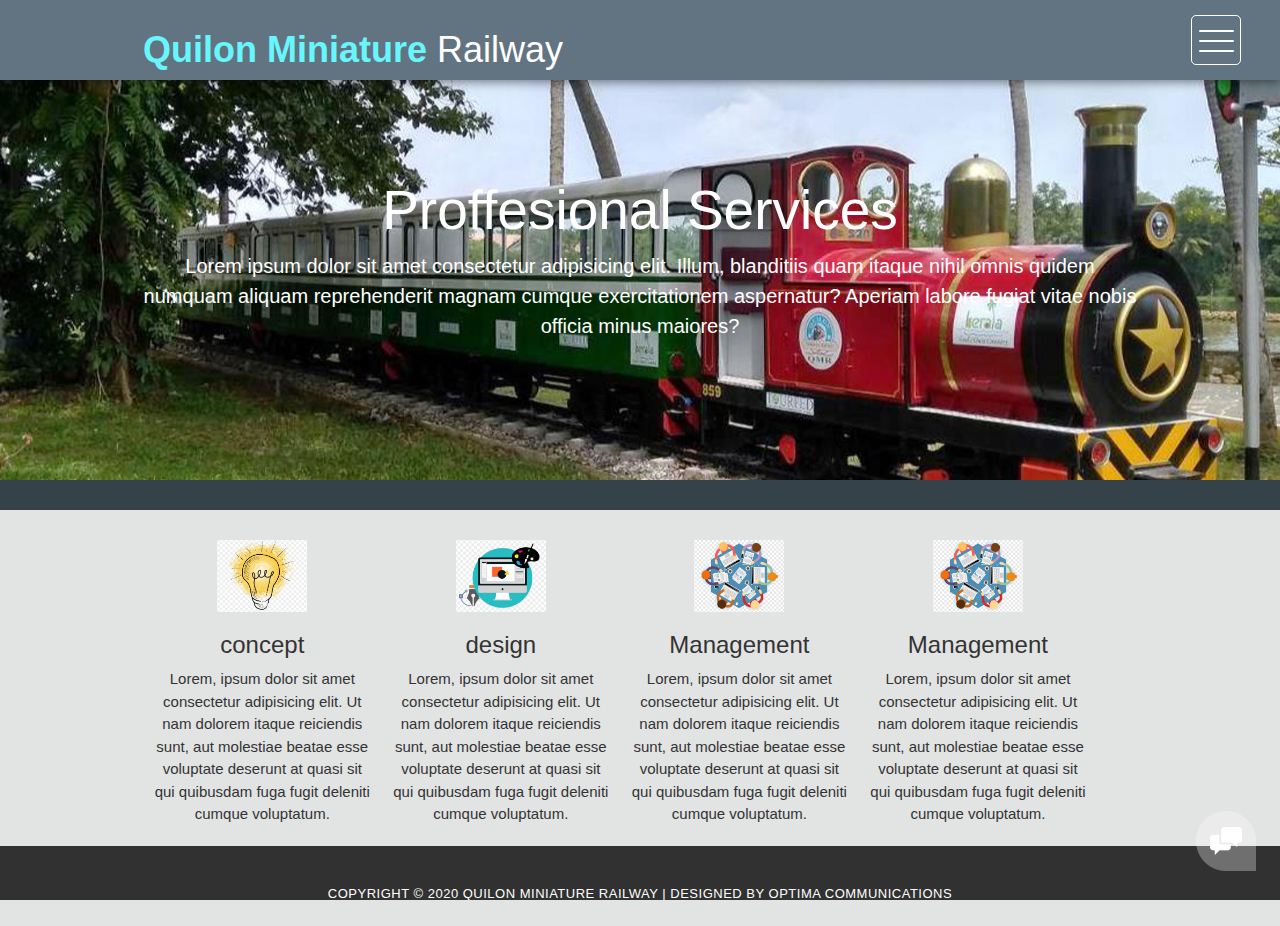
<file: qmr oct 11/index.html>
<!DOCTYPE html>
<html>
    <head>
        <meta charset="utf-8">
        <meta http-equiv="X-UA-Compatible" content="IE=edge,chrome=1">
  		<title>QMR | Home</title>

        <meta name="description" content="">
        <meta name="viewport" content="width=device-width, initial-scale=1">
        <link rel="apple-touch-icon" href="apple-touch-icon.jpg">

        <link rel="stylesheet" href="css/bootstrap.min.css">
        <link rel="stylesheet" href="css/bootstrap-theme.min.css">
        <link rel="stylesheet" href="css/fontAwesome.css">
        <link rel="stylesheet" href="css/light-box.css">
        <link rel="stylesheet" href="css/templatemo-style.css">

        <meta charset="utf-8">
        <meta name="viewport" content="width+device-width">
        <meta name="description" content="Tourism and Environment Trust">
        <meta name="keywords" content="projects consultants, design and management">
        <meta name="author" content="Optima Communications">
        <link rel="stylesheet" href="./css/style.css">

        <link href="https://fonts.googleapis.com/css?family=Kanit:100,200,300,400,500,600,700,800,900" rel="stylesheet">

        <script src="js/vendor/modernizr-2.8.3-respond-1.4.2.min.js"></script>
    </head>
    <body>
        <header>
            <div class="container">
                <div id="branding">
                    <h1><span class="highlight">Quilon Miniature</span> Railway</h1>
                </div>
            </div>
        </header>

        <nav>
            <div class="menu-icon">
            <span></span>
          </div>
        </nav>

        <section id="showcase">
            <div class="container">
                <h1>Proffesional Services</h1>
                <p>Lorem ipsum dolor sit amet consectetur adipisicing elit. Illum, blanditiis quam itaque nihil omnis quidem numquam aliquam reprehenderit magnam cumque exercitationem aspernatur? Aperiam labore fugiat vitae nobis officia minus maiores?</p>
            </div>
        </section>

        <section id="newsletter">
            <div class="container"></div>
        </section>

        <section id="boxes">
            <div class="container">
                <div class="box">
                    <img src="./img/logo_concept.png">
                    <h3>concept</h3>
                    <p>Lorem, ipsum dolor sit amet consectetur adipisicing elit. Ut nam dolorem itaque reiciendis sunt, aut molestiae beatae esse voluptate deserunt at quasi sit qui quibusdam fuga fugit deleniti cumque voluptatum.</p>
                </div>
                <div class="box">
                    <img src="./img/logo_design.png">
                    <h3>design</h3>
                    <p>Lorem, ipsum dolor sit amet consectetur adipisicing elit. Ut nam dolorem itaque reiciendis sunt, aut molestiae beatae esse voluptate deserunt at quasi sit qui quibusdam fuga fugit deleniti cumque voluptatum.</p>
                </div>
                <div class="box">
                    <img src="./img/logo_management.png">
                    <h3>Management</h3>
                    <p>Lorem, ipsum dolor sit amet consectetur adipisicing elit. Ut nam dolorem itaque reiciendis sunt, aut molestiae beatae esse voluptate deserunt at quasi sit qui quibusdam fuga fugit deleniti cumque voluptatum.</p>
                </div>
                <div class="box">
                    <img src="./img/logo_management.png">
                    <h3>Management</h3>
                    <p>Lorem, ipsum dolor sit amet consectetur adipisicing elit. Ut nam dolorem itaque reiciendis sunt, aut molestiae beatae esse voluptate deserunt at quasi sit qui quibusdam fuga fugit deleniti cumque voluptatum.</p>
                </div>
            </div>
        </section>

        <footer>
            <div class="container-fluid">
                <div class="col-md-12">
                    <p>Copyright &copy; 2020 Quilon Miniature Railway 
        
        | Designed by Optima Communications</p>
                </div>
            </div>
        </footer>

          <!-- Modal button -->
    <div class="popup-icon">
        <button id="modBtn" class="modal-btn"><img src="img/contact-icon.png" alt=""></button>
      </div>  
  
      <!-- Modal -->
      <div id="modal" class="modal">
        <!-- Modal Content -->
        <div class="modal-content">
          <!-- Modal Header -->
          <div class="modal-header">
            <h3 class="header-title">Say hello to <em>Q.M.R</em></h3>
            <div class="close-btn"><img src="img/close_contact.png" alt=""></div>    
          </div>
          <!-- Modal Body -->
          <div class="modal-body">
            <div class="col-md-6 col-md-offset-3">
              <form id="contact" action="" method="post">
                  <div class="row">
                      <div class="col-md-12">
                        <fieldset>
                          <input name="name" type="text" class="form-control" id="name" placeholder="Your name..." required>
                        </fieldset>
                      </div>
                      <div class="col-md-12">
                        <fieldset>
                          <input name="email" type="email" class="form-control" id="email" placeholder="Your email..." required>
                        </fieldset>
                      </div>
                      <div class="col-md-12">
                        <fieldset>
                          <textarea name="message" rows="6" class="form-control" id="message" placeholder="Your message..." required></textarea>
                        </fieldset>
                      </div>
                      <div class="col-md-12">
                        <fieldset>
                          <button type="submit" id="form-submit" class="btn">Send Message Now</button>
                        </fieldset>
                      </div>
                  </div>
              </form>
            </div>
          </div>
        </div>
      </div>

      <section class="overlay-menu">
        <div class="container">
          <div class="row">
            <div class="main-menu">
                <ul>
                    <li>
                        <a href="index.html">Home</a>
                    </li>
                    <li>
                      <a href="projects.html">Projects</a>
                  </li>
                    <li>
                        <a href="about.html">About Us</a>
                    </li>
                </ul>
                
            </div>
          </div>
        </div>
      </section>
  
      <script src="https://ajax.googleapis.com/ajax/libs/jquery/1.11.2/jquery.min.js"></script>
      <script>window.jQuery || document.write('<script src="js/vendor/jquery-1.11.2.min.js"><\/script>')</script>
  
      <script src="js/vendor/bootstrap.min.js"></script>
      
      <script src="js/plugins.js"></script>
      <script src="js/main.js"></script>

    </body>
</html>
</file>
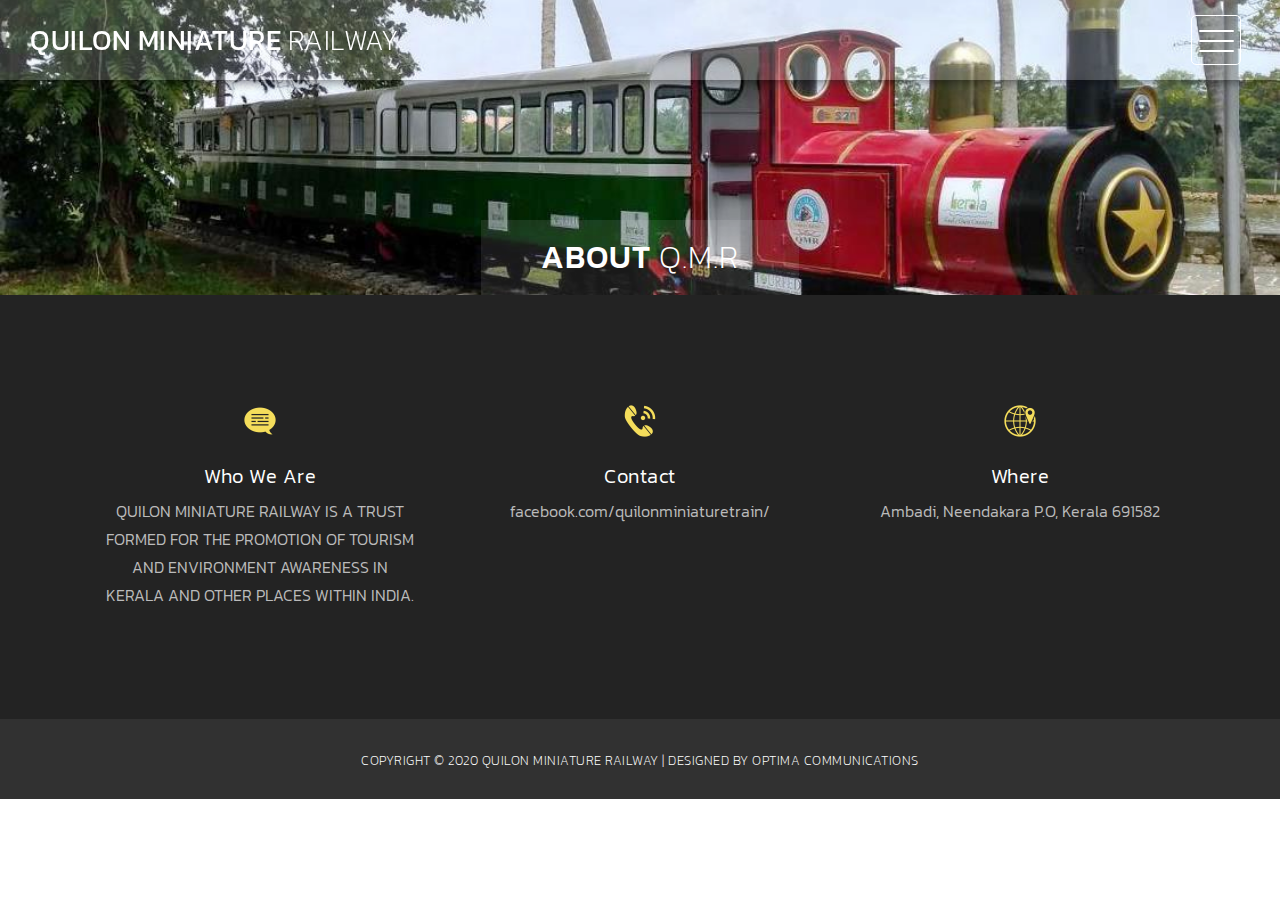
<file: about.html>
<!DOCTYPE html>
<html>
    <head>
        <meta charset="utf-8">
        <meta http-equiv="X-UA-Compatible" content="IE=edge,chrome=1">
        <title>About Quilon Miniature Railway</title>

        <meta name="description" content="">
        <meta name="viewport" content="width=device-width, initial-scale=1">
        <link rel="apple-touch-icon" href="apple-touch-icon.jpg">

        <link rel="stylesheet" href="css/bootstrap.min.css">
        <link rel="stylesheet" href="css/bootstrap-theme.min.css">
        <link rel="stylesheet" href="css/fontAwesome.css">
        <link rel="stylesheet" href="css/light-box.css">
        <link rel="stylesheet" href="css/templatemo-style.css">

        <link href="https://fonts.googleapis.com/css?family=Kanit:100,200,300,400,500,600,700,800,900" rel="stylesheet">

        <script src="js/vendor/modernizr-2.8.3-respond-1.4.2.min.js"></script>
    </head>

<body>

    <nav>
        <div class="logo">
            <a href="index.html">Quilon Miniature <em>Railway</em></a>
        </div>
      <div class="menu-icon">
        <span></span>
      </div>
    </nav>

    <div class="page-heading">
        <div class="container">
            <div class="heading-content">
                <h1>About <em>Q.M.R</em></h1>
            </div>
        </div>
    </div>


    <div class="services">
        <div class="container">
            <div class="col-md-4 col-sm-6">
                <div class="service-item">
                    <div class="icon">
                        <img src="img/service_6.png" alt="">
                    </div>
                    <div class="text">
                        <h4>Who We Are</h4>
                        <p>QUILON MINIATURE RAILWAY IS A TRUST FORMED FOR THE PROMOTION OF TOURISM AND ENVIRONMENT AWARENESS IN KERALA AND OTHER PLACES WITHIN INDIA.</p>
                    </div>
                </div>
            </div>
            <div class="col-md-4 col-sm-6">
                <div class="service-item">
                    <div class="icon">
                        <img src="img/service_2.png" alt="">
                    </div>
                    <div class="text">
                        <h4>Contact</h4>
                        <p>facebook.com/quilonminiaturetrain/</p>
                    </div>
                </div>
            </div>
            <div class="col-md-4 col-sm-6">
                <div class="service-item">
                    <div class="icon">
                        <img src="img/service_3.png" alt="">
                    </div>
                    <div class="text">
                        <h4>Where</h4>
                        <p>Ambadi, Neendakara P.O, Kerala 691582</p>
                    </div>
                </div>
            </div>
        </div>
    </div>


    

    <footer>
        <div class="container-fluid">
            <div class="col-md-12">
                <p>Copyright &copy; 2020 Quilon Miniature Railway 
    
    | Designed by Optima Communications</p>
            </div>
        </div>
    </footer>


      <!-- Modal button -->
    <div class="popup-icon">
      <button id="modBtn" class="modal-btn"><img src="img/contact-icon.png" alt=""></button>
    </div>  

    <!-- Modal -->
    <div id="modal" class="modal">
      <!-- Modal Content -->
      <div class="modal-content">
        <!-- Modal Header -->
        <div class="modal-header">
          <h3 class="header-title">Say hello to <em>Q.M.R</em></h3>
          <div class="close-btn"><img src="img/close_contact.png" alt=""></div>    
        </div>
        <!-- Modal Body -->
        <div class="modal-body">
          <div class="col-md-6 col-md-offset-3">
            <form id="contact" action="" method="post">
                <div class="row">
                    <div class="col-md-12">
                      <fieldset>
                        <input name="name" type="text" class="form-control" id="name" placeholder="Your name..." required>
                      </fieldset>
                    </div>
                    <div class="col-md-12">
                      <fieldset>
                        <input name="email" type="email" class="form-control" id="email" placeholder="Your email..." required>
                      </fieldset>
                    </div>
                    <div class="col-md-12">
                      <fieldset>
                        <textarea name="message" rows="6" class="form-control" id="message" placeholder="Your message..." required></textarea>
                      </fieldset>
                    </div>
                    <div class="col-md-12">
                      <fieldset>
                        <button type="submit" id="form-submit" class="btn">Send Message Now</button>
                      </fieldset>
                    </div>
                </div>
            </form>
          </div>
        </div>
      </div>
    </div>

    

    <section class="overlay-menu">
      <div class="container">
        <div class="row">
          <div class="main-menu">
              <ul>
                  <li>
                      <a href="index.html">Home</a>
                  </li>
                  <li>
                      <a href="about.html">About Us</a>
                  </li>
                  
          </div>
        </div>
      </div>
    </section>

    <script src="https://ajax.googleapis.com/ajax/libs/jquery/1.11.2/jquery.min.js"></script>
    <script>window.jQuery || document.write('<script src="js/vendor/jquery-1.11.2.min.js"><\/script>')</script>

    <script src="js/vendor/bootstrap.min.js"></script>
    
    <script src="js/plugins.js"></script>
    <script src="js/main.js"></script>

</body>
</html>
</file>
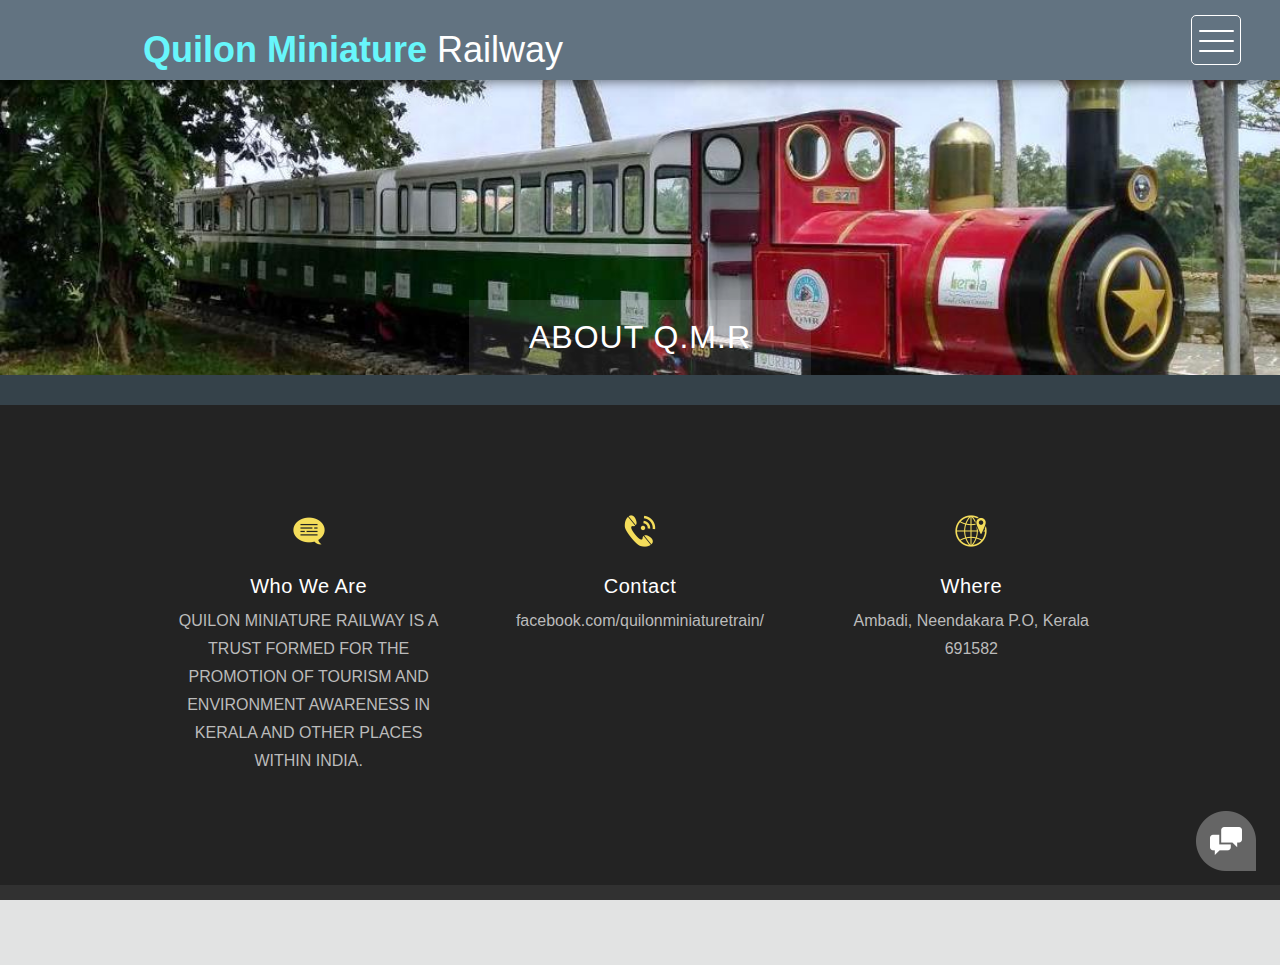
<file: qmr oct 11/about.html>
<!DOCTYPE html>
<html>
    <head>
        <meta charset="utf-8">
        <meta http-equiv="X-UA-Compatible" content="IE=edge,chrome=1">
        <title>QMR | Projects- Veli</title>
    
        <meta name="description" content="">
        <meta name="viewport" content="width=device-width, initial-scale=1">
        <link rel="apple-touch-icon" href="apple-touch-icon.jpg">
    
        <link rel="stylesheet" href="css/bootstrap.min.css">
        <link rel="stylesheet" href="css/bootstrap-theme.min.css">
        <link rel="stylesheet" href="css/fontAwesome.css">
        <link rel="stylesheet" href="css/light-box.css">
        <link rel="stylesheet" href="css/templatemo-style.css">
    
        <meta charset="utf-8">
        <meta name="viewport" content="width+device-width">
        <meta name="description" content="Tourism and Environment Trust">
        <meta name="keywords" content="projects consultants, design and management">
        <meta name="author" content="Optima Communications">
        <link rel="stylesheet" href="./css/style.css">
    
        <link href="https://fonts.googleapis.com/css?family=Kanit:100,200,300,400,500,600,700,800,900" rel="stylesheet">
    
        <script src="js/vendor/modernizr-2.8.3-respond-1.4.2.min.js"></script>
    </head>
    
    <body>

        <header>
            <div class="container">
                <div id="branding">
                    <h1><span class="highlight">Quilon Miniature</span> Railway</h1>
                </div>
            </div>
        </header>
    
        <nav>
          <div class="menu-icon">
            <span></span>
          </div>
        </nav>
    
        <div class="page-heading">
            <div class="container">
                <div class="heading-content">
                    <h1>About <em>Q.M.R</em></h1>
                </div>
            </div>
        </div>
    
        <body>
            <section id="newsletter">
                <div class="container">
                </div>
            </section>
        </body>
    
        <div class="services">
            <div class="container">
                <div class="col-md-4 col-sm-6">
                    <div class="service-item">
                        <div class="icon">
                            <img src="img/service_6.png" alt="">
                        </div>
                        <div class="text">
                            <h4>Who We Are</h4>
                            <p>QUILON MINIATURE RAILWAY IS A TRUST FORMED FOR THE PROMOTION OF TOURISM AND ENVIRONMENT AWARENESS IN KERALA AND OTHER PLACES WITHIN INDIA.</p>
                        </div>
                    </div>
                </div>
                <div class="col-md-4 col-sm-6">
                    <div class="service-item">
                        <div class="icon">
                            <img src="img/service_2.png" alt="">
                        </div>
                        <div class="text">
                            <h4>Contact</h4>
                            <p>facebook.com/quilonminiaturetrain/</p>
                        </div>
                    </div>
                </div>
                <div class="col-md-4 col-sm-6">
                    <div class="service-item">
                        <div class="icon">
                            <img src="img/service_3.png" alt="">
                        </div>
                        <div class="text">
                            <h4>Where</h4>
                            <p>Ambadi, Neendakara P.O, Kerala 691582</p>
                        </div>
                    </div>
                </div>
            </div>
        </div>
    
    
        
    
        <footer>
            <div class="container-fluid">
                <div class="col-md-12">
                    <p>Copyright &copy; 2020 Quilon Miniature Railway 
        
        | Designed by Optima Communications</p>
                </div>
            </div>
        </footer>
    
    
          <!-- Modal button -->
        <div class="popup-icon">
          <button id="modBtn" class="modal-btn"><img src="img/contact-icon.png" alt=""></button>
        </div>  
    
        <!-- Modal -->
        <div id="modal" class="modal">
          <!-- Modal Content -->
          <div class="modal-content">
            <!-- Modal Header -->
            <div class="modal-header">
              <h3 class="header-title">Say hello to <em>Q.M.R</em></h3>
              <div class="close-btn"><img src="img/close_contact.png" alt=""></div>    
            </div>
            <!-- Modal Body -->
            <div class="modal-body">
              <div class="col-md-6 col-md-offset-3">
                <form id="contact" action="" method="post">
                    <div class="row">
                        <div class="col-md-12">
                          <fieldset>
                            <input name="name" type="text" class="form-control" id="name" placeholder="Your name..." required>
                          </fieldset>
                        </div>
                        <div class="col-md-12">
                          <fieldset>
                            <input name="email" type="email" class="form-control" id="email" placeholder="Your email..." required>
                          </fieldset>
                        </div>
                        <div class="col-md-12">
                          <fieldset>
                            <textarea name="message" rows="6" class="form-control" id="message" placeholder="Your message..." required></textarea>
                          </fieldset>
                        </div>
                        <div class="col-md-12">
                          <fieldset>
                            <button type="submit" id="form-submit" class="btn">Send Message Now</button>
                          </fieldset>
                        </div>
                    </div>
                </form>
              </div>
            </div>
          </div>
        </div>
    
        
    
        <section class="overlay-menu">
            <div class="container">
              <div class="row">
                <div class="main-menu">
                    <ul>
                        <li>
                            <a href="index.html">Home</a>
                        </li>
                        <li>
                          <a href="projects.html">Projects</a>
                      </li>
                        <li>
                            <a href="about.html">About Us</a>
                        </li>
                    </ul>
                    
                </div>
              </div>
            </div>
          </section>
    
        <script src="https://ajax.googleapis.com/ajax/libs/jquery/1.11.2/jquery.min.js"></script>
        <script>window.jQuery || document.write('<script src="js/vendor/jquery-1.11.2.min.js"><\/script>')</script>
    
        <script src="js/vendor/bootstrap.min.js"></script>
        
        <script src="js/plugins.js"></script>
        <script src="js/main.js"></script>
    
</html>
</file>
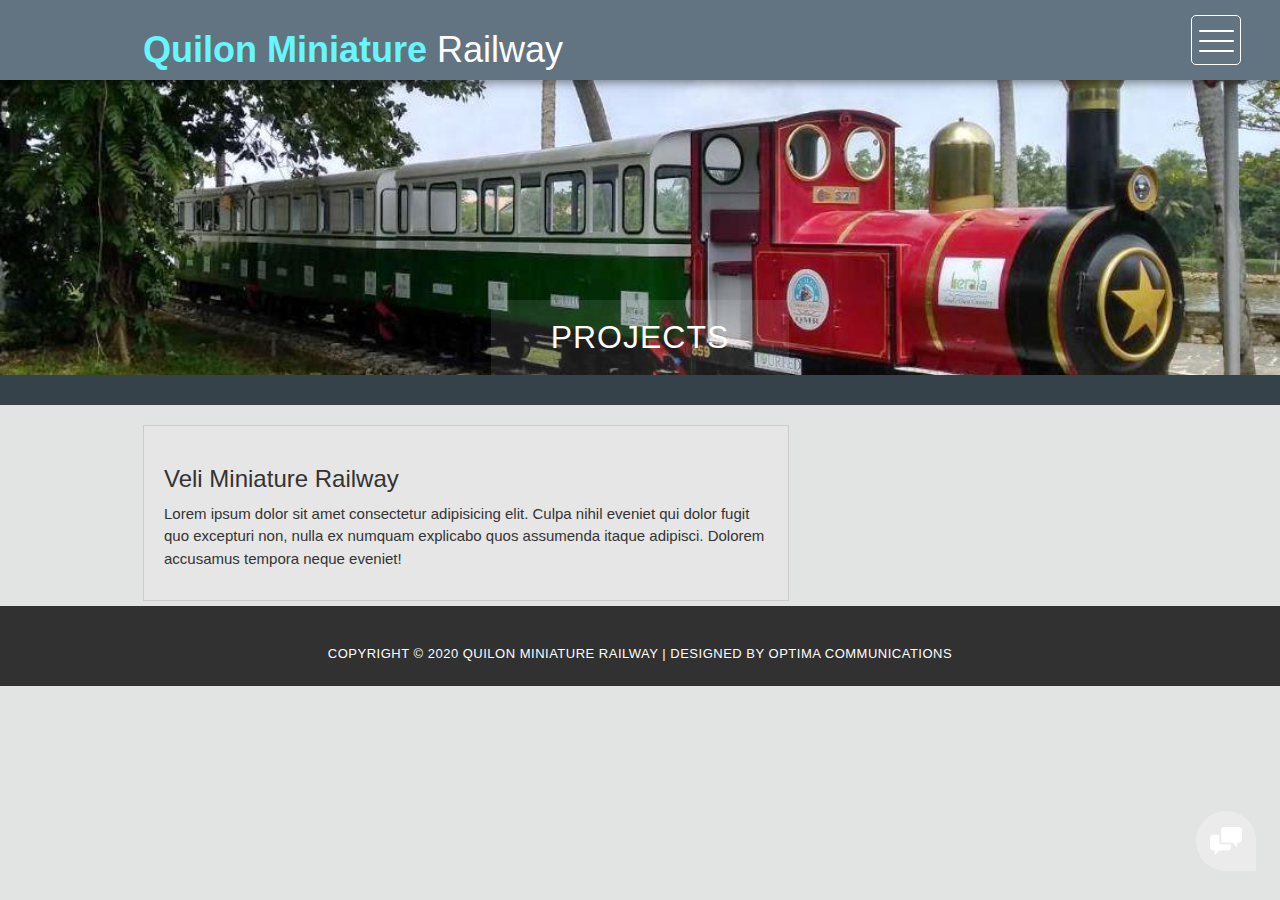
<file: qmr oct 11/projects.html>
<!DOCTYPE html>
<html>
    <head>
        <meta charset="utf-8">
        <meta http-equiv="X-UA-Compatible" content="IE=edge,chrome=1">
  		<title>QMR | Projects</title>

        <meta name="description" content="">
        <meta name="viewport" content="width=device-width, initial-scale=1">
        <link rel="apple-touch-icon" href="apple-touch-icon.jpg">

        <link rel="stylesheet" href="css/bootstrap.min.css">
        <link rel="stylesheet" href="css/bootstrap-theme.min.css">
        <link rel="stylesheet" href="css/fontAwesome.css">
        <link rel="stylesheet" href="css/light-box.css">
        <link rel="stylesheet" href="css/templatemo-style.css">

        <meta charset="utf-8">
        <meta name="viewport" content="width+device-width">
        <meta name="description" content="Tourism and Environment Trust">
        <meta name="keywords" content="projects consultants, design and management">
        <meta name="author" content="Optima Communications">
        <link rel="stylesheet" href="./css/style.css">

        <link href="https://fonts.googleapis.com/css?family=Kanit:100,200,300,400,500,600,700,800,900" rel="stylesheet">

        <script src="js/vendor/modernizr-2.8.3-respond-1.4.2.min.js"></script>
    </head>
    <body>

        <header>
            <div class="container">
                <div id="branding">
                    <h1><span class="highlight">Quilon Miniature</span> Railway</h1>
                </div>                
            </div>
        </header>

        <nav>
            <div class="menu-icon">
            <span></span>
          </div>
        </nav>

        <div class="page-heading">
            <div class="container">
                <div class="heading-content">
                    <h1>Projects</h1>
                </div>
            </div>
        </div>

        <section id="newsletter">
            <div class="container"></div>
        </section>

        <section id="main">
            <div class="container">
                <article id="main-col">
                    <h1 class="page-title"></h1>
                    <ul id="projects">
                        <div onclick="location.href='veli.html';" style="cursor: pointer;">
                        <li>
                            <h3>Veli Miniature Railway</h3>
                            <p>
                                Lorem ipsum dolor sit amet consectetur adipisicing elit. Culpa nihil eveniet qui dolor fugit quo excepturi non, nulla ex numquam explicabo quos assumenda itaque adipisci. Dolorem accusamus tempora neque eveniet!
                            </p>
                        </li>
                        </div>
                    </ul>
                </article>
            </div>          
        </section>

        <footer>
            <div class="container-fluid">
                <div class="col-md-12">
                    <p>Copyright &copy; 2020 Quilon Miniature Railway 
        
        | Designed by Optima Communications</p>
                </div>
            </div>
        </footer>
        
          <!-- Modal button -->
    <div class="popup-icon">
        <button id="modBtn" class="modal-btn"><img src="img/contact-icon.png" alt=""></button>
      </div>  
  
      <!-- Modal -->
      <div id="modal" class="modal">
        <!-- Modal Content -->
        <div class="modal-content">
          <!-- Modal Header -->
          <div class="modal-header">
            <h3 class="header-title">Say hello to <em>Q.M.R</em></h3>
            <div class="close-btn"><img src="img/close_contact.png" alt=""></div>    
          </div>
          <!-- Modal Body -->
          <div class="modal-body">
            <div class="col-md-6 col-md-offset-3">
              <form id="contact" action="" method="post">
                  <div class="row">
                      <div class="col-md-12">
                        <fieldset>
                          <input name="name" type="text" class="form-control" id="name" placeholder="Your name..." required>
                        </fieldset>
                      </div>
                      <div class="col-md-12">
                        <fieldset>
                          <input name="email" type="email" class="form-control" id="email" placeholder="Your email..." required>
                        </fieldset>
                      </div>
                      <div class="col-md-12">
                        <fieldset>
                          <textarea name="message" rows="6" class="form-control" id="message" placeholder="Your message..." required></textarea>
                        </fieldset>
                      </div>
                      <div class="col-md-12">
                        <fieldset>
                          <button type="submit" id="form-submit" class="btn">Send Message Now</button>
                        </fieldset>
                      </div>
                  </div>
              </form>
            </div>
          </div>
        </div>
      </div>

      <section class="overlay-menu">
        <div class="container">
          <div class="row">
            <div class="main-menu">
                <ul>
                    <li>
                        <a href="index.html">Home</a>
                    </li>
                    <li>
                      <a href="projects.html">Projects</a>
                  </li>
                    <li>
                        <a href="about.html">About Us</a>
                    </li>
                </ul>
                
            </div>
          </div>
        </div>
      </section>
  
      <script src="https://ajax.googleapis.com/ajax/libs/jquery/1.11.2/jquery.min.js"></script>
      <script>window.jQuery || document.write('<script src="js/vendor/jquery-1.11.2.min.js"><\/script>')</script>
  
      <script src="js/vendor/bootstrap.min.js"></script>
      
      <script src="js/plugins.js"></script>
      <script src="js/main.js"></script>

    </body>
</html>
</file>
<file: qmr oct 11/css/light-box.css>
/* LIGHT BOX */

body:after {
  content: url(../img/close.png) url(../img/loading.gif) url(../img/prev.png) url(../img/next.png);
  display: none;
}

body.lb-disable-scrolling {
  overflow: hidden;
}

.lightboxOverlay {
  max-height: 100%;
  overflow-y: scroll;
  position: absolute;
  top: 0;
  left: 0;
  z-index: 99999;
  background-color: black;
  filter: progid:DXImageTransform.Microsoft.Alpha(Opacity=80);
  opacity: 0.8;
  display: none;
}

.lightbox {
  position: absolute;
  margin-top: 0%;
  left: 0;
  width: 100%;
  z-index: 100000;
  text-align: center;
  line-height: 0;
  font-weight: normal;
}

.lightbox .lb-image {
  display: block;
  height: auto;
  max-width: inherit;
  max-height: none;
  border-radius: 5px;

  /* Image border */
  border: 10px solid white;
}

.lightbox a img {
  border: none;
}

.lb-outerContainer {
  position: relative;
  *zoom: 1;
  width: 250px;
  height: 250px;
  margin: 0 auto;
  border-radius: 4px;

  /* Background color behind image.
     This is visible during transitions. */
  background-color: white;
}

.lb-outerContainer:after {
  content: "";
  display: table;
  clear: both;
}

.lb-loader {
  position: absolute;
  top: 43%;
  left: 0;
  height: 25%;
  width: 100%;
  text-align: center;
  line-height: 0;
}

.lb-cancel {
  display: block;
  width: 32px;
  height: 32px;
  margin: 0 auto;
  background: url(../img/loading.gif) no-repeat;
}

.lb-nav {
  position: absolute;
  top: 0;
  left: 0;
  height: 100%;
  width: 100%;
  z-index: 10;
}

.lb-container > .nav {
  left: 0;
}

.lb-nav a {
  outline: none;
  background-image: url('[data-uri]');
}

.lb-prev, .lb-next {
  height: 100%;
  cursor: pointer;
  display: block;
}

.lb-nav a.lb-prev {
  width: 34%;
  left: 0;
  float: left;
  background: url(../img/prev.png) left 48% no-repeat;
  filter: progid:DXImageTransform.Microsoft.Alpha(Opacity=0);
  opacity: 0;
  -webkit-transition: opacity 0.6s;
  -moz-transition: opacity 0.6s;
  -o-transition: opacity 0.6s;
  transition: opacity 0.6s;
}

.lb-nav a.lb-prev:hover {
  filter: progid:DXImageTransform.Microsoft.Alpha(Opacity=100);
  opacity: 1;
}

.lb-nav a.lb-next {
  width: 64%;
  right: 0;
  float: right;
  background: url(../img/next.png) right 48% no-repeat;
  filter: progid:DXImageTransform.Microsoft.Alpha(Opacity=0);
  opacity: 0;
  -webkit-transition: opacity 0.6s;
  -moz-transition: opacity 0.6s;
  -o-transition: opacity 0.6s;
  transition: opacity 0.6s;
}

.lb-nav a.lb-next:hover {
  filter: progid:DXImageTransform.Microsoft.Alpha(Opacity=100);
  opacity: 1;
}

.lb-dataContainer {
  margin: 0 auto;
  padding-top: 5px;
  *zoom: 1;
  width: 100%;
  -moz-border-radius-bottomleft: 4px;
  -webkit-border-bottom-left-radius: 4px;
  border-bottom-left-radius: 4px;
  -moz-border-radius-bottomright: 4px;
  -webkit-border-bottom-right-radius: 4px;
  border-bottom-right-radius: 4px;
}

.lb-dataContainer:after {
  content: "";
  display: table;
  clear: both;
}

.lb-data {
  padding: 0 4px;
  color: #ccc;
}

.lb-data .lb-details {
  width: 85%;
  float: left;
  text-align: left;
  line-height: 1.1em;
}

.lb-data .lb-caption {
  font-size: 13px;
  font-weight: bold;
  line-height: 1em;
}

.lb-data .lb-caption a {
  color: #4ae;
}

.lb-data .lb-number {
  margin-top: 15px;
  display: block;
  clear: left;
  padding-bottom: 1em;
  font-size: 13px;
  color: #999999;
}

.lb-data .lb-close {
  display: block;
  float: right;
  width: 30px;
  height: 30px;
  background: url(../img/close.png) top right no-repeat;
  text-align: right;
  outline: none;
  filter: progid:DXImageTransform.Microsoft.Alpha(Opacity=70);
  opacity: 0.7;
  -webkit-transition: opacity 0.2s;
  -moz-transition: opacity 0.2s;
  -o-transition: opacity 0.2s;
  transition: opacity 0.2s;
}

.lb-data .lb-close:hover {
  cursor: pointer;
  filter: progid:DXImageTransform.Microsoft.Alpha(Opacity=100);
  opacity: 1;
}
</file>
<file: qmr oct 11/css/templatemo-style.css>
body {
  font-family: 'Kanit', sans-serif;
}

body::-webkit-scrollbar {
  width: 8px;
  height: 8px;
  background-color: rgba(0, 0, 0, 0.9);
}
/* Add a thumb */
body::-webkit-scrollbar-thumb {
    background: rgba(250, 250, 250, 0.5);
}

body, html {
  height: 100%;
  min-height: 100%;
  overflow-x: hidden;
}


.page-heading {
  background-image: url(../img/heading_bg.jpg);
  background-repeat: no-repeat;
  background-size: cover;
  background-position: center center;
  width: 100%;
  text-align: center;
}

.page-heading .heading-content h1 {
  font-size: 32px;
  text-transform: uppercase;
  color: #fff;
  letter-spacing: 1px;
  background-color: rgba(250,250,250,0.1);
  display: inline-block;
  margin-bottom: 0;
  margin-top: 220px;
  padding: 20px 60px;
}

.page-heading .heading-content em {
  font-style: normal;
  font-weight: 200;
}



/* Nav Bar */

nav .logo {
  float: left;
  margin-left: 30px;
}

nav .logo a {
  font-size: 28px;
  line-height: 80px;
  text-transform: uppercase;
  color: #fff;
  text-decoration: none;
  letter-spacing: 0.5px;
}

nav .logo em {
  font-style: normal;
  font-weight: 200;
}

nav {
  background: rgba(250,250,250,0.2);
  height: 80px;
  position: fixed;
  width: 100%;
  left: 0;
  top: 0;
  z-index: 300;
  box-shadow: 0px 2px 10px 0px rgba(0,0,0,0.5);
}

.menu-icon {
  background: transparent;
  border: 1px solid #fff;
  width: 50px;
  height: 50px;
  margin: 15px 39px 0 auto;
  position: relative;
  cursor: pointer;
  transition: background 0.5s;
  border-radius: 5px;
}

.menu-icon span,
.menu-icon span:before,
.menu-icon span:after {
  cursor: pointer;
  border-radius: 1px;
  height: 2px;
  width: 35px;
  background: white;
  position: absolute;
  left: 15%;
  top: 50%;
  display: block;
  content: '';
  transition: all 0.5s ease-in-out;
}

.menu-icon span:before {
  left: 0;
  top: -10px;
}

.menu-icon span:after {
  left: 0;
  top: 10px;
}

.menu-icon.active {
  background: rgba(250,250,250,0.2);
}

.menu-icon.active span {
  background-color: transparent;
}

.menu-icon.active span:before,
.menu-icon.active span:after {
  top: 0;
}

.menu-icon.active span:before {
  transform: rotate(135deg);
}

.menu-icon.active span:after {
  transform: rotate(-135deg);
}
/* Menu */

.overlay-menu {
  background: rgba(0, 0, 0, 0.95);
  color: #ffffff;
  position: fixed;
  z-index: 100;
  left: 0;
  top: 0;
  height: 100%;
  overflow-y: auto;
  -webkit-overflow-scrolling: touch;
  width: 100%;
  padding: 50px 0;
  opacity: 0;
  text-align: center;
  transform: translateY(-100%);
  transition: all 0.5s;
}

.overlay-menu.open {
  opacity: 1;
  transform: translateY(0%);
}

.overlay-menu .main-menu {
  transform: translateY(50%);
  opacity: 0;
  transition: all 0.3s;
  transition-delay: 0s;
}

.overlay-menu.open .main-menu {
  transition: all 0.7s;
  transition-delay: 0.7s;
  opacity: 1;
  transform: translateY(0%);
}

.overlay-menu .main-menu:nth-child(2) {
  transition-delay: 0s;
}

.overlay-menu.open .main-menu:nth-child(2) {
  transition-delay: 1.25s;
}

.overlay-menu {
  overflow: scroll;
}

.overlay-menu::-webkit-scrollbar {
  display: none;
}

.overlay-menu ul {
  list-style: none;
  margin-top: 80px;
  padding: 0px;
}
.overlay-menu ul li {
  padding: 15px 0px;
}

.overlay-menu ul li a {
  font-size: 24px;
  font-weight: 300;
  color: #fff;
  text-decoration: none;
  transition: all 0.5s;
}

.overlay-menu ul li a:hover {
  color: rgba(250,250,250,0.5);
}


.overlay-menu p {
  margin-top: 60px;
  font-size: 13px;
  text-transform: uppercase;
  color: #fff;
  font-weight: 200;
  letter-spacing: 0.5px;
  text-align: center;
}



#video-container  {
  position: relative;
  width: 100%;
  height: 100%;
  overflow: hidden;
  z-index: 1;
}

#video-container video,
.video-overlay {
  position: absolute;
  left: 50%;
  top: 50%;
  transform: translate(-50%, -50%);
  min-width: 100%;
  min-height: 100%;
}

#video-container .video-overlay {
  z-index: 9999;
  background: rgba(0,0,0,0.5);
  width: 100%;
}

#video-container .video-content {
  z-index: 99999;
  position: absolute;
  height: 100%;
  width: 100%;
}

#video-container .video-content .inner {
  height: 100%;
  width: 100%;
  display: flex;
  justify-content: center;
  align-items: center;
  flex-flow: column wrap;
}

#video-container .video-content .inner h1 {
  font-size: 64px;
  text-transform: uppercase;
  color: #fff;
  letter-spacing: 2px;
  font-weight: 500;
  text-align: center;
}

#video-container .video-content .inner em {
  font-style: normal;
  font-weight: 200;
}


#video-container .video-content .inner p {
  color: #fff;
  font-size: 22px;
  font-weight: 200;
  letter-spacing: 1.5px;
  text-align: center;
  padding: 0px 30px;
}

#video-container .video-content .inner a {
  color: #fff;
  text-decoration: underline;
}

#video-container .video-content .inner .scroll-icon {
  margin-top: 45px;
}

.full-screen-portfolio .container-fluid,
.full-screen-portfolio .col-md-4, .col-md-8 {
  padding-left: 0px;
  padding-right: 0px;
}


.portfolio-item img {
  width: 100%;
  overflow: hidden;
}

.portfolio-item .thumb {
  position: relative;
}


.portfolio-item .hover-effect .hover-content {
    position: absolute;
    text-align: left;
    width: 100%;
    bottom: 0;
    left: 0;
}


.full-screen-portfolio .portfolio-item h1 {
  position: relative;
  font-size: 22px;
  text-transform: uppercase;
  color: #fff;
  display: inline-block;
  padding-left: 20px;
  line-height: 15px;
  transform: translateY(25px);
  transition: .5s ease-in-out;
  letter-spacing: 0.5px;
 }

 .full-screen-portfolio .portfolio-item em {
  font-style: normal;
  font-weight: 200;
 }

.full-screen-portfolio .portfolio-item:hover h1 {
  transform: translateY(0);
 }

.full-screen-portfolio .portfolio-item p {
  padding-left: 20px;
  font-weight: 300!important;
  letter-spacing: 0.5px;
  font-size: 14px;
  color: #fff;
  opacity: 0;
  transform: translateY(10px);
  transition: .5s ease-in-out;
  text-transform: uppercase;
 }

 .full-screen-portfolio .portfolio-item {
 text-align: center;
 line-height: 150%;
 text-transform: lowercase;
 cursor: pointer;
}

.full-screen-portfolio .portfolio-item:hover p {
  opacity: 1;
  transform: translateY(0);
 }




.popup-icon {
  position: fixed;
  bottom: 30px;
  right: 30px;
  z-index: 300;
  display: inline-block;
  width: 60px;
  height: 60px;
}

.popup-icon button {
  background-color: transparent;
  outline: none;
  border: none;
}

.modal-btn img {
  width: 60px;
  height: 60px;
}

/* Modal */
.modal {
  background-color: rgba(0,0,0,.95);
  display: none;
  overflow: auto;
  position: fixed;
  z-index: 1000;
  top: 0;
  left: 0;
  width: 100%;
  height: 100%;
  transform: all 0.6s;
  overflow: scroll;
}

.modal::-webkit-scrollbar {
  display: none;
}

/* Modal Content */
.modal-content {
  text-align: center;
  position: relative;
  top: 0;
  width: 100%;
  margin: 0 auto;
  background-color: transparent;
}
.modal-animated-in {
  animation: totop-in .6s ease;
}
.modal-animated-out {
  animation: totop-out .6s ease forwards;
}
.modal-header {
  border-bottom: none;
}
.modal-header h3 {
  color: #fff;
  font-weight: 400;
  letter-spacing: 1px;
  font-size: 64px;
  margin-top: 5%;
  border-bottom: none;
  margin-bottom: 20px;
}

.modal-header em {
  font-style: normal;
  font-weight: 200;
}

.modal-content .close-btn {
  position: absolute;
  z-index: 99999999;
  color: #fff;
  right: 38px;
  top: 15px;
  width: 50px;
  height: 50px;
  text-align: center;
  cursor: pointer;
}

.modal-body {
  text-align: center;
  margin: 0 auto;
}

.modal-body input {
  border-radius: 5px;
  padding-left: 15px;
  font-size: 14px;
  font-weight: 200;
  color: #fff;
  background-color: rgba(250, 250, 250, 0.15);
  outline: none;
  border: none;
  box-shadow: none;
  line-height: 40px;
  height: 40px;
  width: 60%;
  margin-left: auto;
  margin-right: auto;
  margin-bottom: 25px;
}

.modal-body textarea {
  border-radius: 5px;
  padding-left: 15px;
  padding-top: 10px;
  font-size: 14px;
  font-weight: 200;
  color: #fff;
  background-color: rgba(250, 250, 250, 0.15);
  outline: none;
  border: none;
  box-shadow: none;
  height: 165px;
  max-height: 220px;
  width: 60%;
  margin-left: auto;
  margin-right: auto;
  max-width: 100%;
  margin-bottom: 25px;
}

.modal-body button {
  border-radius: 0px;
  font-size: 13px;
  text-transform: uppercase;
  font-weight: 600;
  background-color: transparent;
  color: #fff;
  letter-spacing: 2px;
  border-bottom: 3px solid #fff;
  display: inline-block;
  padding: 0px 0px 3px 0px;
  transition: all 0.5s;
  border-top: none;
  border-right: none;
  border-left: none;
}

.modal-body button:hover {
  color: rgba(250,250,250,0.5);
  border-color: rgba(250,250,250,0.5);
  outline: none;
}

/* Keyframes */
@keyframes totop-in {
  0% {
    top: 600px;
    opacity: 0;
  }
  100% {
    top: 0%;
    opacity: 1;
  }  
}

@keyframes totop-out {
  0% {
    top: 0px;
    opacity: 1;
  }
  100% {
    top: -100%;
    opacity: 0;
  }  
}



footer {
  width: 100%;
  height: 80px;
  background-color: #313131;
}

footer p {
  text-align: center;
  color: #fff;
  font-weight: 200;
  font-size: 13px;
  text-transform: uppercase;
  padding-top: 33px;
  letter-spacing: 0.5px;
}

footer a {
  color: #aaa;
  text-decoration: none;
}

footer a:hover {
  text-decoration: none;
  color: #aaa;
}



.masonry-portfolio .container-fluid {
  padding-right: 0px;
  padding-left: 0px;
}

.masonry .col-md-4, .masonry .col-md-8 {
  padding-right: 0px;
  padding-left: 0px;
}

.masonry {
  width: 100%;
  background-color: transparent;
  position: relative;
}

.masonry .item {
  display: inline-block;
  float: left;
}

.masonry .first-item {
  margin-bottom: -0.5px;
}

.masonry .last-item {
  float: left;
}

.masonry .item img {
  width: 100%;
  overflow-y: hidden;
}

.masonry .item .thumb {
  position: relative;
}

.masonry .item .hover-effect .hover-content {
    position: absolute;
    text-align: left;
    width: 100%;
    bottom: 5px;
    left: 0;
}


.masonry .item h1 {
  position: relative;
  font-size: 22px;
  text-transform: uppercase;
  color: #fff;
  display: inline-block;
  padding-left: 20px;
  line-height: 15px;
  transform: translateY(25px);
  transition: .5s ease-in-out;
  letter-spacing: 0.5px;
 }

.masonry .item em {
  font-style: normal;
  font-weight: 200;
 }

.masonry .item:hover h1 {
  transform: translateY(0);
 }

.masonry .item p {
  padding-left: 20px;
  font-weight: 300!important;
  letter-spacing: 0.5px;
  font-size: 14px;
  color: #fff;
  opacity: 0;
  transform: translateY(10px);
  transition: .5s ease-in-out;
  text-transform: uppercase;
 }

.masonry .item {
 text-align: center;
 line-height: 150%;
 text-transform: lowercase;
 cursor: pointer;
}

.masonry .item:hover p {
  opacity: 1;
  transform: translateY(0);
 }




.grid-portfolio {
  padding: 65px 0px;
  background-color: #232323;
}

.grid-portfolio .portfolio-item {
  margin: 15px 0px;
}

.portfolio-item .hover-effect .hover-content {
    position: absolute;
    text-align: left;
    width: 100%;
    bottom: 5px;
    left: 0;
}


.grid-portfolio .portfolio-item h1 {
  position: relative;
  font-size: 22px;
  text-transform: uppercase;
  color: #fff;
  display: inline-block;
  padding-left: 20px;
  line-height: 15px;
  transform: translateY(25px);
  transition: .5s ease-in-out;
  letter-spacing: 0.5px;
 }

 .grid-portfolio .portfolio-item em {
  font-style: normal;
  font-weight: 200;
 }

.grid-portfolio .portfolio-item:hover h1 {
  transform: translateY(0);
 }

.grid-portfolio .portfolio-item p {
  padding-left: 20px;
  font-weight: 300!important;
  letter-spacing: 0.5px;
  font-size: 14px;
  color: #fff;
  opacity: 0;
  transform: translateY(10px);
  transition: .5s ease-in-out;
  text-transform: uppercase;
 }

.grid-portfolio .portfolio-item:hover p {
  opacity: 1;
  transform: translateY(0);
 }

 .grid-portfolio .load-more-button {
  margin-top: 15px;
 }

 .grid-portfolio .load-more-button a {
  width: 100%;
  height: 80px;
  display: inline-block;
  text-align: center;
  line-height: 80px;
  font-size: 15px;
  text-transform: uppercase;
  text-decoration: none;
  letter-spacing: 1px;
  color: #fff;
  background-color: #313131;
  transition: all 0.5s;
 }

 .grid-portfolio .load-more-button a:hover {
  color: rgba(250,250,250,0.5);
 }




 .services {
  background-color: #232323;
  padding: 65px 0px;
 }

 .services .service-item {
  margin: 15px 0px;
  padding: 20px;
  text-align: center;
  transition: all 0.5s;
 }

  .services .service-item:hover {
    background-color: #313131;
  }

 .services .service-item .icon {
  width: 50px;
  height: 50px;
  text-align: center;
  display: inline-block;
  line-height: 50px;
 }

.services .service-item .icon img {
  max-width: 100%;
}

.services .service-item h4 {
  margin-top: 20px;
  color: #fff;
  font-size: 20px;
  text-transform: capitalize;
  letter-spacing: 0.5px;
  font-weight: 300;
}

.services .service-item p {
  color: #bbb;
  font-size: 16px;
  font-weight: 300;
  line-height: 28px;
}



.more-about-us {
  background-image: url(../img/about_us.jpg);
  background-repeat: no-repeat;
  background-attachment: fixed;
  background-size: cover;
  background-position: center center;
  width: 100%;
  text-align: center;
}

.more-about-us .content {
  background-color: rgba(0,0,0,0.8);
  text-align: left;
  padding: 150px 60px;
  color: #fff;
}

.more-about-us .content h2 {
  margin-top: 0px;
  font-size: 34px;
  font-weight: 300;
  letter-spacing: 0.5px;
  margin-bottom: 5px;
}

.more-about-us .content span {
  font-size: 16px;
  font-weight: 200;
  display: inline-block;
  margin-bottom: 30px;
  letter-spacing: 0.5px;
}

.more-about-us .content p {
  color: #fff;
  font-size: 16px;
  font-weight: 300;
  line-height: 28px;
}

.more-about-us .content .simple-btn {
  margin-top: 30px;
}

.more-about-us .content .simple-btn a {
  font-size: 13px;
  text-transform: uppercase;
  font-weight: 600;
  background-color: transparent;
  color: #fff;
  letter-spacing: 2px;
  border-bottom: 3px solid #fff;
  padding-bottom: 3px;
  text-decoration: none;
  transition: all 0.5s;
}

.more-about-us .content .simple-btn a:hover {
  opacity: 0.5;
}



.pricing-tables {
  padding: 65px 0px;
  background-color: #232323;
}

.pricing-tables .table-item {
  padding: 60px 0px;
  margin: 15px 0px;
  text-align: center;
  background-color: #313131;
}

.pricing-tables .table-item h4 {
  margin-top: 0px;
  font-size: 36px;
  font-weight: 200;
  color: #f4dd5b;
  letter-spacing: 0.5px;
}

.pricing-tables .table-item span {
  font-size: 17px;
  display: inline-block;
  color: #aaa;
  letter-spacing: 0.5px;
  text-transform: capitalize;
  border-bottom: 1px solid #414141;
  width: 100%;
  padding-bottom: 40px;
}

.pricing-tables .table-item ul {
  list-style: none;
  padding: 0;
  margin-top: 35px;
}

.pricing-tables .table-item ul li {
  font-size: 15px;
  font-weight: 300;
  color: #fff;
  letter-spacing: 0.5px;
  margin: 15px 0px;
}

.pricing-tables .table-item .simple-btn {
  margin-top: 40px;
  padding-bottom: 10px;
}

.pricing-tables .table-item .simple-btn a {
  font-size: 13px;
  text-transform: uppercase;
  font-weight: 600;
  background-color: transparent;
  color: #f4dd5b;
  letter-spacing: 2px;
  border-bottom: 3px solid #f4dd5b;
  padding-bottom: 3px;
  text-decoration: none;
  transition: all 0.5s;
}

.pricing-tables .table-item .simple-btn a:hover {
  opacity: 0.5;
}

.pricing-tables .premium-item {
  background-color: #f4dd5b;
}

.pricing-tables .premium-item h4, .pricing-tables .premium-item span, .pricing-tables .premium-item ul li, .pricing-tables .premium-item .simple-btn a {
  color: #232323;
  border-color: #232323;
}



.blog-entries {
  padding: 80px 0px;
  background-color: #232323;
}


.blog-entries .blog-posts {
  margin-right: 30px;
}


.blog-post {
  border-bottom: 1px solid #414141;
  padding-bottom: 65px;
  margin-bottom: 60px;
}

.blog-post img {
  width: 100%;
  overflow-y: hidden;
}

.blog-post .text-content {
  margin-top: 30px;
}

.blog-post .text-content span {
  font-size: 16px;
  font-weight: 200;
  color: #fff;
  letter-spacing: 0.5px;
}

.blog-post .text-content span a {
  color: #f4dd5b;
  text-decoration: none;
}

.blog-post .text-content h2 {
  margin-top: 5px;
  font-size: 36px;
  color: #fff;
  letter-spacing: 0.5px;
  text-transform: capitalize;
  font-weight: 300;
}

.blog-post .text-content p {
  color: #bbb;
  font-size: 16px;
  font-weight: 300;
  line-height: 28px;
  margin-top: 20px;
}

.blog-post .text-content .simple-btn {
  margin-top: 25px;
}

.blog-post .text-content .simple-btn a {
  font-size: 13px;
  text-transform: uppercase;
  font-weight: 600;
  background-color: transparent;
  color: #fff;
  letter-spacing: 2px;
  border-bottom: 3px solid #fff;
  padding-bottom: 3px;
  text-decoration: none;
  transition: all 0.5s;
}

.blog-post .text-content .simple-btn a:hover {
  opacity: 0.5;
}

.blog-entries .page-number {
  padding: 0;
  margin: 0;
  list-style: none;
}

.blog-entries .page-number li {
  display: inline-block;
  margin-right: 3px;
}

.blog-entries .page-number li:last-child {
  margin-right: 0px;
}

.blog-entries .page-number li.active a {
  color: #232323;
  background-color: #fff;
}

.blog-entries .page-number li.active a:hover {
  opacity: 1;
}

.blog-entries .page-number li a {
  font-size: 18px;
  color: #fff;
  text-decoration: none;
  width: 50px;
  height: 50px;
  display: inline-block;
  line-height: 50px;
  text-align: center;
  background-color: #414141;
  transition: all 0.5s;
}

.blog-entries .page-number li a:hover {
  opacity: 0.5;
}

.single-blog-post {
  margin-right: 30px;
}

.single-blog-post img {
  width: 100%;
  overflow-y: hidden;
}

.single-blog-post .text-content {
  margin-top: 20px;
}

.single-blog-post .text-content span {
  font-size: 16px;
  font-weight: 200;
  color: #fff;
  letter-spacing: 0.5px;
  border-bottom: 1px solid #414141;
  padding-bottom: 25px;
  display: inline-block;
  width: 100%;
  margin-bottom: 0px;
}

.single-blog-post .text-content span a {
  color: #f4dd5b;
  text-decoration: none;
}

.single-blog-post .text-content h2 {
  margin-top: 0px;
  font-size: 36px;
  color: #fff;
  letter-spacing: 0.5px;
  text-transform: capitalize;
  font-weight: 300;
}

.single-blog-post .text-content p {
  color: #bbb;
  font-size: 16px;
  font-weight: 300;
  line-height: 28px;
  margin-top: 20px;
  margin-bottom: 30px;
}

.single-blog-post .tags-share {
  border-top: 1px solid #414141;
  border-bottom: 1px solid #414141;
  padding: 8px 0px 10px 0px;
}

.single-blog-post .tags-share ul {
  padding: 0;
  margin: 0;
  list-style: none;
}

.single-blog-post .tags-share ul li:first-child {
  color: #fff;
  font-size: 16px;
  font-weight: 200;
  letter-spacing: 0.5px;
}

.single-blog-post .tags-share ul li {
  display: inline-block;
  color: #fff;
}

.single-blog-post .tags-share ul li a {
  font-size: 16px;
  font-weight: 200;
  letter-spacing: 0.5px;
  color: #f4dd5b;
  text-decoration: none;
  transition: all 0.5s;
}

.single-blog-post .tags-share ul li a:hover {
  opacity: 0.5;
}

.single-blog-post .tags-share .share {
  text-align: right;
}

.blog-entries .search input {
  background-color: rgba(250,250,250,0.1);
  width: 100%;
  height: 50px;
  line-height: 50px;
  padding-left: 15px;
  color: #fff;
  font-size: 15px;
  font-weight: 300;
  border-radius: 0px;
  outline: none;
  border: none;
}

.sidebar-heding h2 {
  font-size: 20px;
  text-transform: capitalize;
  color: #fff;
  margin-top: 40px;
  letter-spacing: 0.5px;
  padding-bottom: 10px;
  border-bottom: 1px solid #414141;
  margin-bottom: 20px;
}

.archives ul, .categories ul {
  margin-top: -5px;
  padding: 0;
  list-style: none;
}

.archives ul li, .categories ul li {
  margin-bottom: 12px; 
}

.archives ul li:last-child, .categories ul li:last-child {
  margin-bottom: 0px; 
}

.archives ul li a, .categories ul li a {
  font-size: 15px;
  font-weight: 200;
  color: #fff;
  text-decoration: none;
  letter-spacing: 0.5px;
  transition: all 0.5s;
}


.archives ul li a:hover, .categories ul li a:hover {
  opacity: 0.5;
}

.recent-posts ul {
  padding: 0;
  list-style: none;
}

.recent-posts ul li {
  margin-bottom: 15px;
}

.recent-posts ul a {
  text-decoration: none;
}

.recent-posts ul li img {
  display: inline-block;
  max-width: 100%;
  margin-right: 15px;
}

.recent-posts ul li .text {
  display: inline-block;
}

.recent-posts ul li h6 {
  margin-bottom: 5px;
  padding-top: 0px;
  margin-top: 0px;
  display: block;
  font-size: 16px;
  color: #fff;
  letter-spacing: 0.5px;
}

.recent-posts ul li span {
  display: inline-block;
  font-size: 14px;
  font-weight: 200;
  color: #f4dd5b;
}


.latest-gallery ul {
  padding: 0;
  margin: 0;
  list-style: none;
}

.latest-gallery ul li {
  display: inline-block;
  max-width: 59px;
  overflow-y: hidden;
  margin-bottom: 3px;
  margin-right: 1px;
}

.latest-gallery ul li:nth-child(4){
  margin-right: 0px;
}

.latest-gallery ul li:nth-child(8){
  margin-right: 0px;
}

.latest-gallery ul li img {
  width: 100%;
  transition: all 0.5s;
}

.latest-gallery ul li img:hover {
  cursor: pointer;
  opacity: 0.5;
}




@media (max-width: 530px) {

  .modal-header h3 {
    margin-top: 15%;
  }

  .modal-body input {
    width: 100%;
  }

  .modal-body textarea {
    width: 100%;
  }

  .modal-content {
    padding-bottom: 40px;
  }

  .grid-portfolio {
    padding: 0px 0px;
  }

  .grid-portfolio .portfolio-item {
    margin: 30px 0px;
  }

  .grid-portfolio .load-more-button {
    padding-bottom: 30px;
  }

  .more-about-us .content {
    padding: 60px 30px;
  }

}


@media (max-width: 992px) {

  .blog-entries .blog-posts {
    margin-right: 0px;
  }

  .single-blog-post {
    margin-right: 0px;
    margin-bottom: 80px;
  }

  .blog-entries .page-number {
    margin-bottom: 80px;
  }

  .single-blog-post .tags-share .tags {
    text-align: center;
  }

  .single-blog-post .tags-share .share {
    text-align: center;
  }

}
</file>
<file: qmr oct 11/css/style.css>
body{
    font-family: Arial, Helvetica, sans-serif;
    font-size: 15px;
    line-height: 1.5px;
    font: 15px/1.5 Arial, Helvetica, sans-serif;
    margin: 0;
    background-color: rgba(80, 84, 87, 0.164);
}
.container{
    width:80%;
    margin:auto;
    overflow:hidden;
}
/*Header*/

ul{
    margin:0;
    padding:0;
}

.button_1{
    height: 38px;
    background: rgb(192, 80, 80);
    border: 0;
    padding-left: 20px;
    padding-right: 20px;
    color: #ffffff;
}

.dark{
    padding: 15px;
    background:#32dd9c;
    color:#ffffff;
    margin-top: 10px;
    margin-bottom: 10px;
}

header{
    background-color: rgb(61, 82, 99) ;
    color: #ffffff;
    padding-top:30px;
    min-height:80px;
}
header a{
    color: #ffffff;
    text-decoration: none;
    text-transform: uppercase;
    font-size: 16px;
}

/*to display the navigalion lines in a single line and not a list*/
header li{
    display:inline;
    padding:0 20px 0 20px;
}
/*move branding(QMR) to the left*/
header #branding{
    float:left;
}

header #branding h1{
    margin: 0;
}
/* move the navigation pane to the right*/
header nav{
    float:right;
    margin-top: 15px;
}
/*created a class current to change colour of QM of QMR*/
header .highlight, header .current a{
    color: rgb(67, 246, 252);
    font-weight: bold;
}
/*change colour when mouse hovers over*/
header a:hover{
    color:#cccccc;
    font-weight: bold;
}

/*showcase*/
#showcase{
    min-height:400px;
    background:url('../img/showcase.jpg') no-repeat 0;
    text-align: center;
    color: #ffffff;
}

#showcase h1{
    margin-top: 100px;
    font-size: 55px;
    margin-bottom: 10px;
}

#showcase p{
    font-size: 20px;
}

#newsletter{
    padding: 15px;
    color: #ffffff;
    background: #35424a;
}

#newsletter h1{
    float: left;

}

#newsletter form{
    float: right;
    margin-top:15px;
}

#newsletter input[type="email"]{
    padding: 4px;
    height: 25px;
    width: 250px;
}

/*Boxes*/
#boxes{
    margin-top: 20px;
}
#boxes .box{
    float: left;
    text-align: center;
    width:24%;
    padding: 10px;
    }

    #boxes .box img{
        width: 90px;
    }

    /*sidebar*/
    aside#sidebar{
        float: right;
        width: 30%;
        margin-top: 10px;
    }
    /*main-col*/
    article#main-col{
        float: left;
        width: 65%;
    }

    /*Services*/
    ul#projects li{
        list-style: none;
        padding: 20px;
        border: #cccccc solid 1px;
        margin-bottom: 5px;
        background: #e6e6e6;
    }

    /*sidebar projects*/
    aside#sidebar .quote input, aside#sidebar .quote textarea{    
        width: 90%;    
        padding: 5px;
    }

   footer{
        padding: 5px;
        color: #ffffff;
        background-color: rgb(61, 82, 99)
        text-align center;
        }

        /*media queries*/
@media(max-width: 768px){
        header #branding,
        header nav,
        header nav li,
        #newsletter h1,
        #newsletter form,
        #boxes .box,
        article#main-col,
        aside#sidebar{
        float:none;
        text-align:center;
        width: 100%
        }
        header{
         padding-bottom: 20px;
        }
        showcase h1{
         margin-top: 40px;
     }
        #newsletter button, .quote .button_1{
            display: block;
            width: 100%;
        }
        #newsletter form input[type="email"], .quote input, .quote textarea{
            width: 100%;
            margin-bottom: 5px;
        }
}
</file>
<file: css/light-box.css>
/* LIGHT BOX */

body:after {
  content: url(../img/close.png) url(../img/loading.gif) url(../img/prev.png) url(../img/next.png);
  display: none;
}

body.lb-disable-scrolling {
  overflow: hidden;
}

.lightboxOverlay {
  max-height: 100%;
  overflow-y: scroll;
  position: absolute;
  top: 0;
  left: 0;
  z-index: 99999;
  background-color: black;
  filter: progid:DXImageTransform.Microsoft.Alpha(Opacity=80);
  opacity: 0.8;
  display: none;
}

.lightbox {
  position: absolute;
  margin-top: 0%;
  left: 0;
  width: 100%;
  z-index: 100000;
  text-align: center;
  line-height: 0;
  font-weight: normal;
}

.lightbox .lb-image {
  display: block;
  height: auto;
  max-width: inherit;
  max-height: none;
  border-radius: 5px;

  /* Image border */
  border: 10px solid white;
}

.lightbox a img {
  border: none;
}

.lb-outerContainer {
  position: relative;
  *zoom: 1;
  width: 250px;
  height: 250px;
  margin: 0 auto;
  border-radius: 4px;

  /* Background color behind image.
     This is visible during transitions. */
  background-color: white;
}

.lb-outerContainer:after {
  content: "";
  display: table;
  clear: both;
}

.lb-loader {
  position: absolute;
  top: 43%;
  left: 0;
  height: 25%;
  width: 100%;
  text-align: center;
  line-height: 0;
}

.lb-cancel {
  display: block;
  width: 32px;
  height: 32px;
  margin: 0 auto;
  background: url(../img/loading.gif) no-repeat;
}

.lb-nav {
  position: absolute;
  top: 0;
  left: 0;
  height: 100%;
  width: 100%;
  z-index: 10;
}

.lb-container > .nav {
  left: 0;
}

.lb-nav a {
  outline: none;
  background-image: url('[data-uri]');
}

.lb-prev, .lb-next {
  height: 100%;
  cursor: pointer;
  display: block;
}

.lb-nav a.lb-prev {
  width: 34%;
  left: 0;
  float: left;
  background: url(../img/prev.png) left 48% no-repeat;
  filter: progid:DXImageTransform.Microsoft.Alpha(Opacity=0);
  opacity: 0;
  -webkit-transition: opacity 0.6s;
  -moz-transition: opacity 0.6s;
  -o-transition: opacity 0.6s;
  transition: opacity 0.6s;
}

.lb-nav a.lb-prev:hover {
  filter: progid:DXImageTransform.Microsoft.Alpha(Opacity=100);
  opacity: 1;
}

.lb-nav a.lb-next {
  width: 64%;
  right: 0;
  float: right;
  background: url(../img/next.png) right 48% no-repeat;
  filter: progid:DXImageTransform.Microsoft.Alpha(Opacity=0);
  opacity: 0;
  -webkit-transition: opacity 0.6s;
  -moz-transition: opacity 0.6s;
  -o-transition: opacity 0.6s;
  transition: opacity 0.6s;
}

.lb-nav a.lb-next:hover {
  filter: progid:DXImageTransform.Microsoft.Alpha(Opacity=100);
  opacity: 1;
}

.lb-dataContainer {
  margin: 0 auto;
  padding-top: 5px;
  *zoom: 1;
  width: 100%;
  -moz-border-radius-bottomleft: 4px;
  -webkit-border-bottom-left-radius: 4px;
  border-bottom-left-radius: 4px;
  -moz-border-radius-bottomright: 4px;
  -webkit-border-bottom-right-radius: 4px;
  border-bottom-right-radius: 4px;
}

.lb-dataContainer:after {
  content: "";
  display: table;
  clear: both;
}

.lb-data {
  padding: 0 4px;
  color: #ccc;
}

.lb-data .lb-details {
  width: 85%;
  float: left;
  text-align: left;
  line-height: 1.1em;
}

.lb-data .lb-caption {
  font-size: 13px;
  font-weight: bold;
  line-height: 1em;
}

.lb-data .lb-caption a {
  color: #4ae;
}

.lb-data .lb-number {
  margin-top: 15px;
  display: block;
  clear: left;
  padding-bottom: 1em;
  font-size: 13px;
  color: #999999;
}

.lb-data .lb-close {
  display: block;
  float: right;
  width: 30px;
  height: 30px;
  background: url(../img/close.png) top right no-repeat;
  text-align: right;
  outline: none;
  filter: progid:DXImageTransform.Microsoft.Alpha(Opacity=70);
  opacity: 0.7;
  -webkit-transition: opacity 0.2s;
  -moz-transition: opacity 0.2s;
  -o-transition: opacity 0.2s;
  transition: opacity 0.2s;
}

.lb-data .lb-close:hover {
  cursor: pointer;
  filter: progid:DXImageTransform.Microsoft.Alpha(Opacity=100);
  opacity: 1;
}
</file>
<file: css/templatemo-style.css>
/*

Highway Template

https://templatemo.com/tm-520-highway

*/

body {
  font-family: 'Kanit', sans-serif;
}

body::-webkit-scrollbar {
  width: 8px;
  height: 8px;
  background-color: rgba(0, 0, 0, 0.9);
}
/* Add a thumb */
body::-webkit-scrollbar-thumb {
    background: rgba(250, 250, 250, 0.5);
}

body, html {
  height: 100%;
  min-height: 100%;
  overflow-x: hidden;
}


.page-heading {
  background-image: url(../img/heading_bg.jpg);
  background-repeat: no-repeat;
  background-size: cover;
  background-position: center center;
  width: 100%;
  text-align: center;
}

.page-heading .heading-content h1 {
  font-size: 32px;
  text-transform: uppercase;
  color: #fff;
  letter-spacing: 1px;
  background-color: rgba(250,250,250,0.1);
  display: inline-block;
  margin-bottom: 0;
  margin-top: 220px;
  padding: 20px 60px;
}

.page-heading .heading-content em {
  font-style: normal;
  font-weight: 200;
}



/* Nav Bar */

nav .logo {
  float: left;
  margin-left: 30px;
}

nav .logo a {
  font-size: 28px;
  line-height: 80px;
  text-transform: uppercase;
  color: #fff;
  text-decoration: none;
  letter-spacing: 0.5px;
}

nav .logo em {
  font-style: normal;
  font-weight: 200;
}

nav {
  background: rgba(250,250,250,0.2);
  height: 80px;
  position: fixed;
  width: 100%;
  left: 0;
  top: 0;
  z-index: 300;
  box-shadow: 0px 2px 10px 0px rgba(0,0,0,0.5);
}

.menu-icon {
  background: transparent;
  border: 1px solid #fff;
  width: 50px;
  height: 50px;
  margin: 15px 39px 0 auto;
  position: relative;
  cursor: pointer;
  transition: background 0.5s;
  border-radius: 5px;
}

.menu-icon span,
.menu-icon span:before,
.menu-icon span:after {
  cursor: pointer;
  border-radius: 1px;
  height: 2px;
  width: 35px;
  background: white;
  position: absolute;
  left: 15%;
  top: 50%;
  display: block;
  content: '';
  transition: all 0.5s ease-in-out;
}

.menu-icon span:before {
  left: 0;
  top: -10px;
}

.menu-icon span:after {
  left: 0;
  top: 10px;
}

.menu-icon.active {
  background: rgba(250,250,250,0.2);
}

.menu-icon.active span {
  background-color: transparent;
}

.menu-icon.active span:before,
.menu-icon.active span:after {
  top: 0;
}

.menu-icon.active span:before {
  transform: rotate(135deg);
}

.menu-icon.active span:after {
  transform: rotate(-135deg);
}
/* Menu */

.overlay-menu {
  background: rgba(0, 0, 0, 0.95);
  color: #ffffff;
  position: fixed;
  z-index: 100;
  left: 0;
  top: 0;
  height: 100%;
  overflow-y: auto;
  -webkit-overflow-scrolling: touch;
  width: 100%;
  padding: 50px 0;
  opacity: 0;
  text-align: center;
  transform: translateY(-100%);
  transition: all 0.5s;
}

.overlay-menu.open {
  opacity: 1;
  transform: translateY(0%);
}

.overlay-menu .main-menu {
  transform: translateY(50%);
  opacity: 0;
  transition: all 0.3s;
  transition-delay: 0s;
}

.overlay-menu.open .main-menu {
  transition: all 0.7s;
  transition-delay: 0.7s;
  opacity: 1;
  transform: translateY(0%);
}

.overlay-menu .main-menu:nth-child(2) {
  transition-delay: 0s;
}

.overlay-menu.open .main-menu:nth-child(2) {
  transition-delay: 1.25s;
}

.overlay-menu {
  overflow: scroll;
}

.overlay-menu::-webkit-scrollbar {
  display: none;
}

.overlay-menu ul {
  list-style: none;
  margin-top: 80px;
  padding: 0px;
}
.overlay-menu ul li {
  padding: 15px 0px;
}

.overlay-menu ul li a {
  font-size: 24px;
  font-weight: 300;
  color: #fff;
  text-decoration: none;
  transition: all 0.5s;
}

.overlay-menu ul li a:hover {
  color: rgba(250,250,250,0.5);
}


.overlay-menu p {
  margin-top: 60px;
  font-size: 13px;
  text-transform: uppercase;
  color: #fff;
  font-weight: 200;
  letter-spacing: 0.5px;
  text-align: center;
}



#video-container  {
  position: relative;
  width: 100%;
  height: 100%;
  overflow: hidden;
  z-index: 1;
}

#video-container video,
.video-overlay {
  position: absolute;
  left: 50%;
  top: 50%;
  transform: translate(-50%, -50%);
  min-width: 100%;
  min-height: 100%;
}

#video-container .video-overlay {
  z-index: 9999;
  background: rgba(0,0,0,0.5);
  width: 100%;
}

#video-container .video-content {
  z-index: 99999;
  position: absolute;
  height: 100%;
  width: 100%;
}

#video-container .video-content .inner {
  height: 100%;
  width: 100%;
  display: flex;
  justify-content: center;
  align-items: center;
  flex-flow: column wrap;
}

#video-container .video-content .inner h1 {
  font-size: 64px;
  text-transform: uppercase;
  color: #fff;
  letter-spacing: 2px;
  font-weight: 500;
  text-align: center;
}

#video-container .video-content .inner em {
  font-style: normal;
  font-weight: 200;
}


#video-container .video-content .inner p {
  color: #fff;
  font-size: 22px;
  font-weight: 200;
  letter-spacing: 1.5px;
  text-align: center;
  padding: 0px 30px;
}

#video-container .video-content .inner a {
  color: #fff;
  text-decoration: underline;
}

#video-container .video-content .inner .scroll-icon {
  margin-top: 45px;
}

.full-screen-portfolio .container-fluid,
.full-screen-portfolio .col-md-4, .col-md-8 {
  padding-left: 0px;
  padding-right: 0px;
}


.portfolio-item img {
  width: 100%;
  overflow: hidden;
}

.portfolio-item .thumb {
  position: relative;
}


.portfolio-item .hover-effect .hover-content {
    position: absolute;
    text-align: left;
    width: 100%;
    bottom: 0;
    left: 0;
}


.full-screen-portfolio .portfolio-item h1 {
  position: relative;
  font-size: 22px;
  text-transform: uppercase;
  color: #fff;
  display: inline-block;
  padding-left: 20px;
  line-height: 15px;
  transform: translateY(25px);
  transition: .5s ease-in-out;
  letter-spacing: 0.5px;
 }

 .full-screen-portfolio .portfolio-item em {
  font-style: normal;
  font-weight: 200;
 }

.full-screen-portfolio .portfolio-item:hover h1 {
  transform: translateY(0);
 }

.full-screen-portfolio .portfolio-item p {
  padding-left: 20px;
  font-weight: 300!important;
  letter-spacing: 0.5px;
  font-size: 14px;
  color: #fff;
  opacity: 0;
  transform: translateY(10px);
  transition: .5s ease-in-out;
  text-transform: uppercase;
 }

 .full-screen-portfolio .portfolio-item {
 text-align: center;
 line-height: 150%;
 text-transform: lowercase;
 cursor: pointer;
}

.full-screen-portfolio .portfolio-item:hover p {
  opacity: 1;
  transform: translateY(0);
 }




.popup-icon {
  position: fixed;
  bottom: 30px;
  right: 30px;
  z-index: 300;
  display: inline-block;
  width: 60px;
  height: 60px;
}

.popup-icon button {
  background-color: transparent;
  outline: none;
  border: none;
}

.modal-btn img {
  width: 60px;
  height: 60px;
}

/* Modal */
.modal {
  background-color: rgba(0,0,0,.95);
  display: none;
  overflow: auto;
  position: fixed;
  z-index: 1000;
  top: 0;
  left: 0;
  width: 100%;
  height: 100%;
  transform: all 0.6s;
  overflow: scroll;
}

.modal::-webkit-scrollbar {
  display: none;
}

/* Modal Content */
.modal-content {
  text-align: center;
  position: relative;
  top: 0;
  width: 100%;
  margin: 0 auto;
  background-color: transparent;
}
.modal-animated-in {
  animation: totop-in .6s ease;
}
.modal-animated-out {
  animation: totop-out .6s ease forwards;
}
.modal-header {
  border-bottom: none;
}
.modal-header h3 {
  color: #fff;
  font-weight: 400;
  letter-spacing: 1px;
  font-size: 64px;
  margin-top: 5%;
  border-bottom: none;
  margin-bottom: 20px;
}

.modal-header em {
  font-style: normal;
  font-weight: 200;
}

.modal-content .close-btn {
  position: absolute;
  z-index: 99999999;
  color: #fff;
  right: 38px;
  top: 15px;
  width: 50px;
  height: 50px;
  text-align: center;
  cursor: pointer;
}

.modal-body {
  text-align: center;
  margin: 0 auto;
}

.modal-body input {
  border-radius: 5px;
  padding-left: 15px;
  font-size: 14px;
  font-weight: 200;
  color: #fff;
  background-color: rgba(250, 250, 250, 0.15);
  outline: none;
  border: none;
  box-shadow: none;
  line-height: 40px;
  height: 40px;
  width: 60%;
  margin-left: auto;
  margin-right: auto;
  margin-bottom: 25px;
}

.modal-body textarea {
  border-radius: 5px;
  padding-left: 15px;
  padding-top: 10px;
  font-size: 14px;
  font-weight: 200;
  color: #fff;
  background-color: rgba(250, 250, 250, 0.15);
  outline: none;
  border: none;
  box-shadow: none;
  height: 165px;
  max-height: 220px;
  width: 60%;
  margin-left: auto;
  margin-right: auto;
  max-width: 100%;
  margin-bottom: 25px;
}

.modal-body button {
  border-radius: 0px;
  font-size: 13px;
  text-transform: uppercase;
  font-weight: 600;
  background-color: transparent;
  color: #fff;
  letter-spacing: 2px;
  border-bottom: 3px solid #fff;
  display: inline-block;
  padding: 0px 0px 3px 0px;
  transition: all 0.5s;
  border-top: none;
  border-right: none;
  border-left: none;
}

.modal-body button:hover {
  color: rgba(250,250,250,0.5);
  border-color: rgba(250,250,250,0.5);
  outline: none;
}

/* Keyframes */
@keyframes totop-in {
  0% {
    top: 600px;
    opacity: 0;
  }
  100% {
    top: 0%;
    opacity: 1;
  }  
}

@keyframes totop-out {
  0% {
    top: 0px;
    opacity: 1;
  }
  100% {
    top: -100%;
    opacity: 0;
  }  
}



footer {
  width: 100%;
  height: 80px;
  background-color: #313131;
}

footer p {
  text-align: center;
  color: #fff;
  font-weight: 200;
  font-size: 13px;
  text-transform: uppercase;
  padding-top: 33px;
  letter-spacing: 0.5px;
}

footer a {
  color: #aaa;
  text-decoration: none;
}

footer a:hover {
  text-decoration: none;
  color: #aaa;
}



.masonry-portfolio .container-fluid {
  padding-right: 0px;
  padding-left: 0px;
}

.masonry .col-md-4, .masonry .col-md-8 {
  padding-right: 0px;
  padding-left: 0px;
}

.masonry {
  width: 100%;
  background-color: transparent;
  position: relative;
}

.masonry .item {
  display: inline-block;
  float: left;
}

.masonry .first-item {
  margin-bottom: -0.5px;
}

.masonry .last-item {
  float: left;
}

.masonry .item img {
  width: 100%;
  overflow-y: hidden;
}

.masonry .item .thumb {
  position: relative;
}

.masonry .item .hover-effect .hover-content {
    position: absolute;
    text-align: left;
    width: 100%;
    bottom: 5px;
    left: 0;
}


.masonry .item h1 {
  position: relative;
  font-size: 22px;
  text-transform: uppercase;
  color: #fff;
  display: inline-block;
  padding-left: 20px;
  line-height: 15px;
  transform: translateY(25px);
  transition: .5s ease-in-out;
  letter-spacing: 0.5px;
 }

.masonry .item em {
  font-style: normal;
  font-weight: 200;
 }

.masonry .item:hover h1 {
  transform: translateY(0);
 }

.masonry .item p {
  padding-left: 20px;
  font-weight: 300!important;
  letter-spacing: 0.5px;
  font-size: 14px;
  color: #fff;
  opacity: 0;
  transform: translateY(10px);
  transition: .5s ease-in-out;
  text-transform: uppercase;
 }

.masonry .item {
 text-align: center;
 line-height: 150%;
 text-transform: lowercase;
 cursor: pointer;
}

.masonry .item:hover p {
  opacity: 1;
  transform: translateY(0);
 }




.grid-portfolio {
  padding: 65px 0px;
  background-color: #232323;
}

.grid-portfolio .portfolio-item {
  margin: 15px 0px;
}

.portfolio-item .hover-effect .hover-content {
    position: absolute;
    text-align: left;
    width: 100%;
    bottom: 5px;
    left: 0;
}


.grid-portfolio .portfolio-item h1 {
  position: relative;
  font-size: 22px;
  text-transform: uppercase;
  color: #fff;
  display: inline-block;
  padding-left: 20px;
  line-height: 15px;
  transform: translateY(25px);
  transition: .5s ease-in-out;
  letter-spacing: 0.5px;
 }

 .grid-portfolio .portfolio-item em {
  font-style: normal;
  font-weight: 200;
 }

.grid-portfolio .portfolio-item:hover h1 {
  transform: translateY(0);
 }

.grid-portfolio .portfolio-item p {
  padding-left: 20px;
  font-weight: 300!important;
  letter-spacing: 0.5px;
  font-size: 14px;
  color: #fff;
  opacity: 0;
  transform: translateY(10px);
  transition: .5s ease-in-out;
  text-transform: uppercase;
 }

.grid-portfolio .portfolio-item:hover p {
  opacity: 1;
  transform: translateY(0);
 }

 .grid-portfolio .load-more-button {
  margin-top: 15px;
 }

 .grid-portfolio .load-more-button a {
  width: 100%;
  height: 80px;
  display: inline-block;
  text-align: center;
  line-height: 80px;
  font-size: 15px;
  text-transform: uppercase;
  text-decoration: none;
  letter-spacing: 1px;
  color: #fff;
  background-color: #313131;
  transition: all 0.5s;
 }

 .grid-portfolio .load-more-button a:hover {
  color: rgba(250,250,250,0.5);
 }




 .services {
  background-color: #232323;
  padding: 65px 0px;
 }

 .services .service-item {
  margin: 15px 0px;
  padding: 20px;
  text-align: center;
  transition: all 0.5s;
 }

  .services .service-item:hover {
    background-color: #313131;
  }

 .services .service-item .icon {
  width: 50px;
  height: 50px;
  text-align: center;
  display: inline-block;
  line-height: 50px;
 }

.services .service-item .icon img {
  max-width: 100%;
}

.services .service-item h4 {
  margin-top: 20px;
  color: #fff;
  font-size: 20px;
  text-transform: capitalize;
  letter-spacing: 0.5px;
  font-weight: 300;
}

.services .service-item p {
  color: #bbb;
  font-size: 16px;
  font-weight: 300;
  line-height: 28px;
}



.more-about-us {
  background-image: url(../img/about_us.jpg);
  background-repeat: no-repeat;
  background-attachment: fixed;
  background-size: cover;
  background-position: center center;
  width: 100%;
  text-align: center;
}

.more-about-us .content {
  background-color: rgba(0,0,0,0.8);
  text-align: left;
  padding: 150px 60px;
  color: #fff;
}

.more-about-us .content h2 {
  margin-top: 0px;
  font-size: 34px;
  font-weight: 300;
  letter-spacing: 0.5px;
  margin-bottom: 5px;
}

.more-about-us .content span {
  font-size: 16px;
  font-weight: 200;
  display: inline-block;
  margin-bottom: 30px;
  letter-spacing: 0.5px;
}

.more-about-us .content p {
  color: #fff;
  font-size: 16px;
  font-weight: 300;
  line-height: 28px;
}

.more-about-us .content .simple-btn {
  margin-top: 30px;
}

.more-about-us .content .simple-btn a {
  font-size: 13px;
  text-transform: uppercase;
  font-weight: 600;
  background-color: transparent;
  color: #fff;
  letter-spacing: 2px;
  border-bottom: 3px solid #fff;
  padding-bottom: 3px;
  text-decoration: none;
  transition: all 0.5s;
}

.more-about-us .content .simple-btn a:hover {
  opacity: 0.5;
}



.pricing-tables {
  padding: 65px 0px;
  background-color: #232323;
}

.pricing-tables .table-item {
  padding: 60px 0px;
  margin: 15px 0px;
  text-align: center;
  background-color: #313131;
}

.pricing-tables .table-item h4 {
  margin-top: 0px;
  font-size: 36px;
  font-weight: 200;
  color: #f4dd5b;
  letter-spacing: 0.5px;
}

.pricing-tables .table-item span {
  font-size: 17px;
  display: inline-block;
  color: #aaa;
  letter-spacing: 0.5px;
  text-transform: capitalize;
  border-bottom: 1px solid #414141;
  width: 100%;
  padding-bottom: 40px;
}

.pricing-tables .table-item ul {
  list-style: none;
  padding: 0;
  margin-top: 35px;
}

.pricing-tables .table-item ul li {
  font-size: 15px;
  font-weight: 300;
  color: #fff;
  letter-spacing: 0.5px;
  margin: 15px 0px;
}

.pricing-tables .table-item .simple-btn {
  margin-top: 40px;
  padding-bottom: 10px;
}

.pricing-tables .table-item .simple-btn a {
  font-size: 13px;
  text-transform: uppercase;
  font-weight: 600;
  background-color: transparent;
  color: #f4dd5b;
  letter-spacing: 2px;
  border-bottom: 3px solid #f4dd5b;
  padding-bottom: 3px;
  text-decoration: none;
  transition: all 0.5s;
}

.pricing-tables .table-item .simple-btn a:hover {
  opacity: 0.5;
}

.pricing-tables .premium-item {
  background-color: #f4dd5b;
}

.pricing-tables .premium-item h4, .pricing-tables .premium-item span, .pricing-tables .premium-item ul li, .pricing-tables .premium-item .simple-btn a {
  color: #232323;
  border-color: #232323;
}



.blog-entries {
  padding: 80px 0px;
  background-color: #232323;
}


.blog-entries .blog-posts {
  margin-right: 30px;
}


.blog-post {
  border-bottom: 1px solid #414141;
  padding-bottom: 65px;
  margin-bottom: 60px;
}

.blog-post img {
  width: 100%;
  overflow-y: hidden;
}

.blog-post .text-content {
  margin-top: 30px;
}

.blog-post .text-content span {
  font-size: 16px;
  font-weight: 200;
  color: #fff;
  letter-spacing: 0.5px;
}

.blog-post .text-content span a {
  color: #f4dd5b;
  text-decoration: none;
}

.blog-post .text-content h2 {
  margin-top: 5px;
  font-size: 36px;
  color: #fff;
  letter-spacing: 0.5px;
  text-transform: capitalize;
  font-weight: 300;
}

.blog-post .text-content p {
  color: #bbb;
  font-size: 16px;
  font-weight: 300;
  line-height: 28px;
  margin-top: 20px;
}

.blog-post .text-content .simple-btn {
  margin-top: 25px;
}

.blog-post .text-content .simple-btn a {
  font-size: 13px;
  text-transform: uppercase;
  font-weight: 600;
  background-color: transparent;
  color: #fff;
  letter-spacing: 2px;
  border-bottom: 3px solid #fff;
  padding-bottom: 3px;
  text-decoration: none;
  transition: all 0.5s;
}

.blog-post .text-content .simple-btn a:hover {
  opacity: 0.5;
}

.blog-entries .page-number {
  padding: 0;
  margin: 0;
  list-style: none;
}

.blog-entries .page-number li {
  display: inline-block;
  margin-right: 3px;
}

.blog-entries .page-number li:last-child {
  margin-right: 0px;
}

.blog-entries .page-number li.active a {
  color: #232323;
  background-color: #fff;
}

.blog-entries .page-number li.active a:hover {
  opacity: 1;
}

.blog-entries .page-number li a {
  font-size: 18px;
  color: #fff;
  text-decoration: none;
  width: 50px;
  height: 50px;
  display: inline-block;
  line-height: 50px;
  text-align: center;
  background-color: #414141;
  transition: all 0.5s;
}

.blog-entries .page-number li a:hover {
  opacity: 0.5;
}

.single-blog-post {
  margin-right: 30px;
}

.single-blog-post img {
  width: 100%;
  overflow-y: hidden;
}

.single-blog-post .text-content {
  margin-top: 20px;
}

.single-blog-post .text-content span {
  font-size: 16px;
  font-weight: 200;
  color: #fff;
  letter-spacing: 0.5px;
  border-bottom: 1px solid #414141;
  padding-bottom: 25px;
  display: inline-block;
  width: 100%;
  margin-bottom: 0px;
}

.single-blog-post .text-content span a {
  color: #f4dd5b;
  text-decoration: none;
}

.single-blog-post .text-content h2 {
  margin-top: 0px;
  font-size: 36px;
  color: #fff;
  letter-spacing: 0.5px;
  text-transform: capitalize;
  font-weight: 300;
}

.single-blog-post .text-content p {
  color: #bbb;
  font-size: 16px;
  font-weight: 300;
  line-height: 28px;
  margin-top: 20px;
  margin-bottom: 30px;
}

.single-blog-post .tags-share {
  border-top: 1px solid #414141;
  border-bottom: 1px solid #414141;
  padding: 8px 0px 10px 0px;
}

.single-blog-post .tags-share ul {
  padding: 0;
  margin: 0;
  list-style: none;
}

.single-blog-post .tags-share ul li:first-child {
  color: #fff;
  font-size: 16px;
  font-weight: 200;
  letter-spacing: 0.5px;
}

.single-blog-post .tags-share ul li {
  display: inline-block;
  color: #fff;
}

.single-blog-post .tags-share ul li a {
  font-size: 16px;
  font-weight: 200;
  letter-spacing: 0.5px;
  color: #f4dd5b;
  text-decoration: none;
  transition: all 0.5s;
}

.single-blog-post .tags-share ul li a:hover {
  opacity: 0.5;
}

.single-blog-post .tags-share .share {
  text-align: right;
}

.blog-entries .search input {
  background-color: rgba(250,250,250,0.1);
  width: 100%;
  height: 50px;
  line-height: 50px;
  padding-left: 15px;
  color: #fff;
  font-size: 15px;
  font-weight: 300;
  border-radius: 0px;
  outline: none;
  border: none;
}

.sidebar-heding h2 {
  font-size: 20px;
  text-transform: capitalize;
  color: #fff;
  margin-top: 40px;
  letter-spacing: 0.5px;
  padding-bottom: 10px;
  border-bottom: 1px solid #414141;
  margin-bottom: 20px;
}

.archives ul, .categories ul {
  margin-top: -5px;
  padding: 0;
  list-style: none;
}

.archives ul li, .categories ul li {
  margin-bottom: 12px; 
}

.archives ul li:last-child, .categories ul li:last-child {
  margin-bottom: 0px; 
}

.archives ul li a, .categories ul li a {
  font-size: 15px;
  font-weight: 200;
  color: #fff;
  text-decoration: none;
  letter-spacing: 0.5px;
  transition: all 0.5s;
}


.archives ul li a:hover, .categories ul li a:hover {
  opacity: 0.5;
}

.recent-posts ul {
  padding: 0;
  list-style: none;
}

.recent-posts ul li {
  margin-bottom: 15px;
}

.recent-posts ul a {
  text-decoration: none;
}

.recent-posts ul li img {
  display: inline-block;
  max-width: 100%;
  margin-right: 15px;
}

.recent-posts ul li .text {
  display: inline-block;
}

.recent-posts ul li h6 {
  margin-bottom: 5px;
  padding-top: 0px;
  margin-top: 0px;
  display: block;
  font-size: 16px;
  color: #fff;
  letter-spacing: 0.5px;
}

.recent-posts ul li span {
  display: inline-block;
  font-size: 14px;
  font-weight: 200;
  color: #f4dd5b;
}


.latest-gallery ul {
  padding: 0;
  margin: 0;
  list-style: none;
}

.latest-gallery ul li {
  display: inline-block;
  max-width: 59px;
  overflow-y: hidden;
  margin-bottom: 3px;
  margin-right: 1px;
}

.latest-gallery ul li:nth-child(4){
  margin-right: 0px;
}

.latest-gallery ul li:nth-child(8){
  margin-right: 0px;
}

.latest-gallery ul li img {
  width: 100%;
  transition: all 0.5s;
}

.latest-gallery ul li img:hover {
  cursor: pointer;
  opacity: 0.5;
}




@media (max-width: 530px) {

  .modal-header h3 {
    margin-top: 15%;
  }

  .modal-body input {
    width: 100%;
  }

  .modal-body textarea {
    width: 100%;
  }

  .modal-content {
    padding-bottom: 40px;
  }

  .grid-portfolio {
    padding: 0px 0px;
  }

  .grid-portfolio .portfolio-item {
    margin: 30px 0px;
  }

  .grid-portfolio .load-more-button {
    padding-bottom: 30px;
  }

  .more-about-us .content {
    padding: 60px 30px;
  }

}


@media (max-width: 992px) {

  .blog-entries .blog-posts {
    margin-right: 0px;
  }

  .single-blog-post {
    margin-right: 0px;
    margin-bottom: 80px;
  }

  .blog-entries .page-number {
    margin-bottom: 80px;
  }

  .single-blog-post .tags-share .tags {
    text-align: center;
  }

  .single-blog-post .tags-share .share {
    text-align: center;
  }

}
</file>
